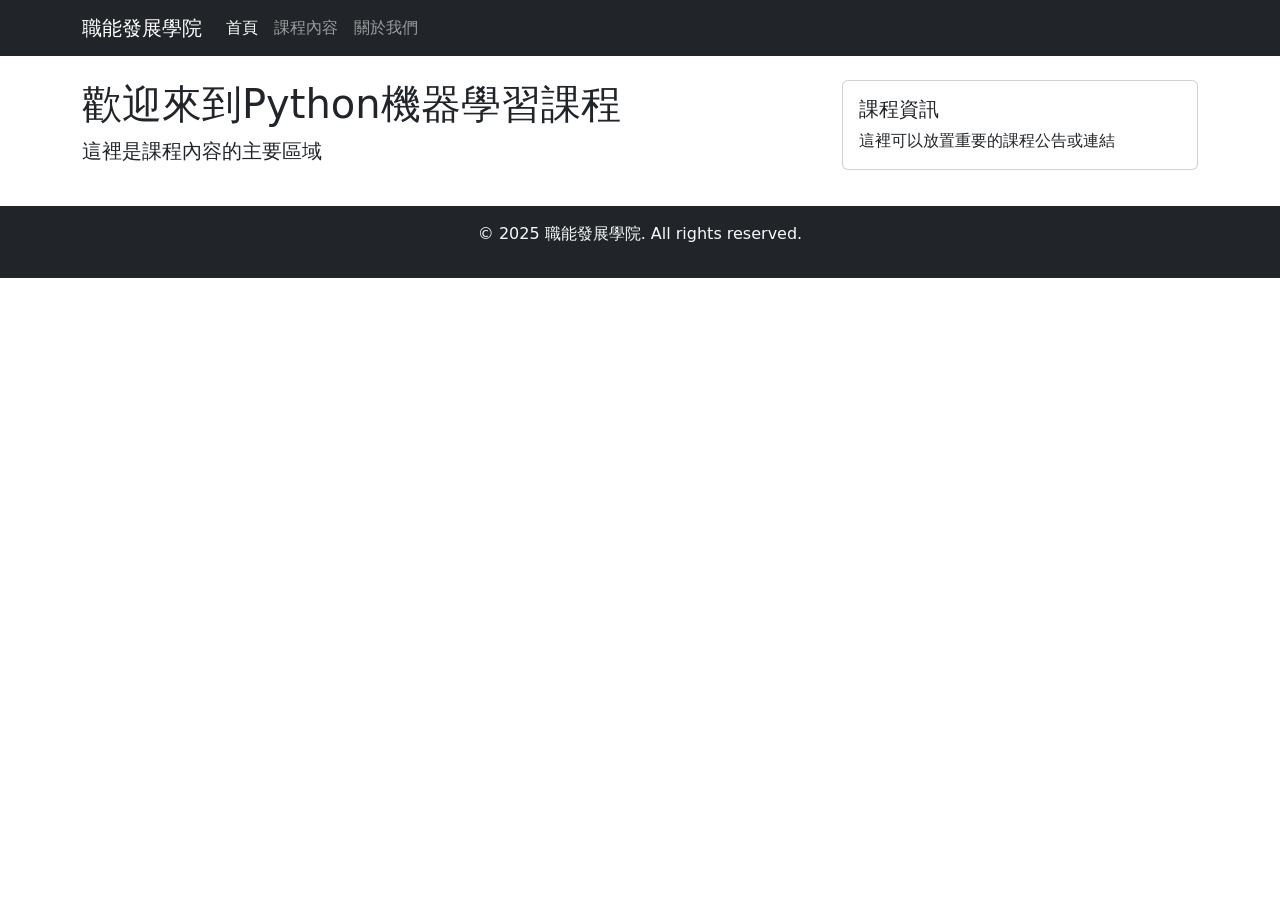
<file: lesson4/templates/index.html>
<!DOCTYPE html>
<html lang="zh-TW">
<head>
    <meta charset="UTF-8">
    <meta name="viewport" content="width=device-width, initial-scale=1.0">
    <title>Python機器學習課程</title>
    <!-- Bootstrap 5 CSS -->
    <link href="https://cdn.jsdelivr.net/npm/bootstrap@5.3.0/dist/css/bootstrap.min.css" rel="stylesheet">
</head>
<body>
    <!-- 導覽列 -->
    <nav class="navbar navbar-expand-lg navbar-dark bg-dark">
        <div class="container">
            <a class="navbar-brand" href="#">職能發展學院</a>
            <button class="navbar-toggler" type="button" data-bs-toggle="collapse" data-bs-target="#navbarNav">
                <span class="navbar-toggler-icon"></span>
            </button>
            <div class="collapse navbar-collapse" id="navbarNav">
                <ul class="navbar-nav">
                    <li class="nav-item">
                        <a class="nav-link active" href="#">首頁</a>
                    </li>
                    <li class="nav-item">
                        <a class="nav-link" href="#">課程內容</a>
                    </li>
                    <li class="nav-item">
                        <a class="nav-link" href="#">關於我們</a>
                    </li>
                </ul>
            </div>
        </div>
    </nav>

    <!-- 主要內容區 -->
    <main class="container my-4">
        <div class="row">
            <div class="col-md-8">
                <h1>歡迎來到Python機器學習課程</h1>
                <p class="lead">這裡是課程內容的主要區域</p>
            </div>
            <div class="col-md-4">
                <!-- 側邊欄位 -->
                <div class="card">
                    <div class="card-body">
                        <h5 class="card-title">課程資訊</h5>
                        <p class="card-text">這裡可以放置重要的課程公告或連結</p>
                    </div>
                </div>
            </div>
        </div>
    </main>

    <!-- 頁尾 -->
    <footer class="bg-dark text-light py-3 mt-4">
        <div class="container text-center">
            <p>&copy; 2025 職能發展學院. All rights reserved.</p>
        </div>
    </footer>

    <!-- Bootstrap 5 JS Bundle -->
    <script src="https://cdn.jsdelivr.net/npm/bootstrap@5.3.0/dist/js/bootstrap.bundle.min.js"></script>
</body>
</html>
</file>
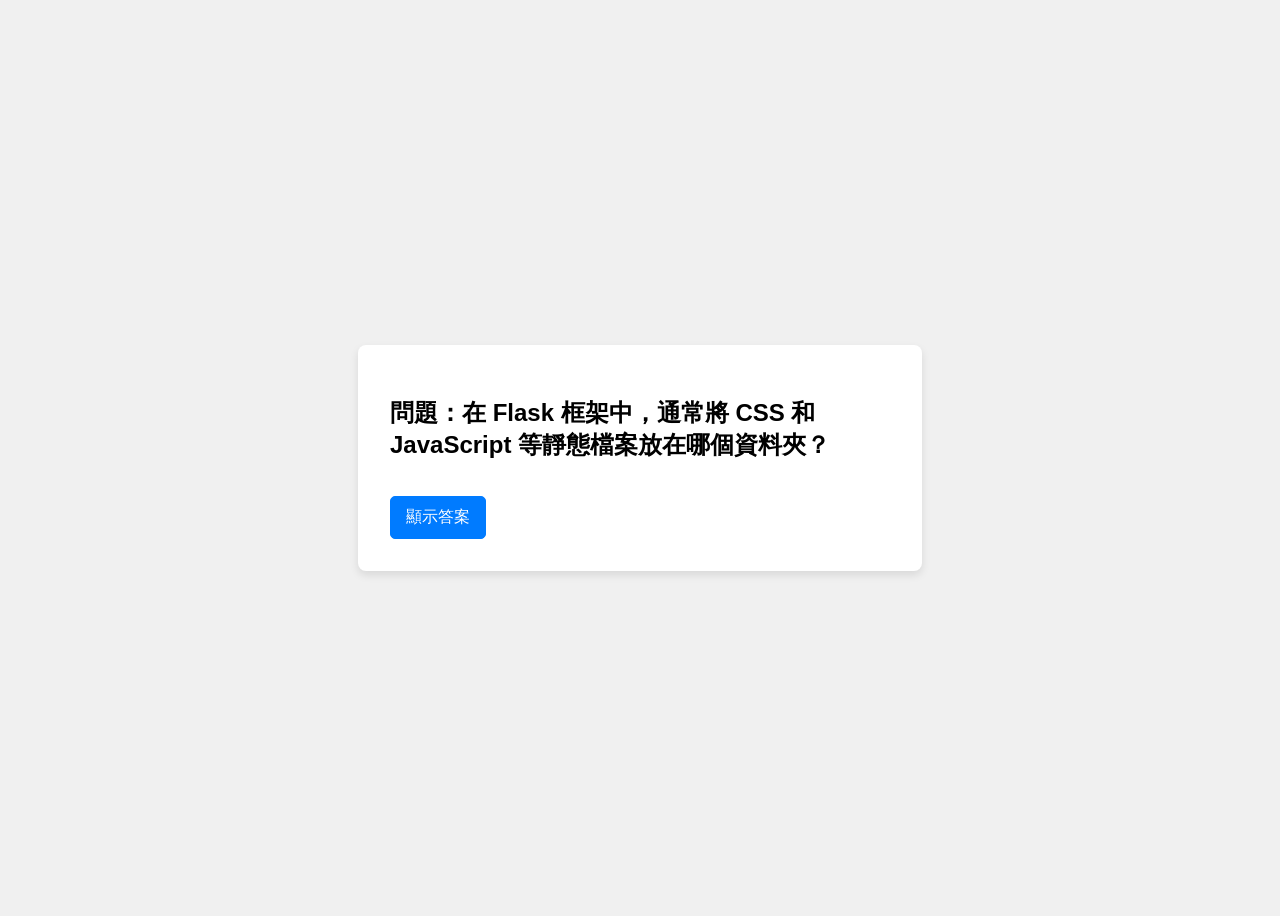
<file: 學員作業/01_王清柏/HW02/index.html>
<!DOCTYPE html>
<html lang="zh-Hant">

<head>
    <meta charset="UTF-8">
    <meta name="viewport" content="width=device-width, initial-scale=1.0">
    <title>顯示/隱藏答案考題</title>
    <link rel="stylesheet" href="style.css">
</head>

<body>

    <div class="qa-container">
        <h2>問題：在 Flask 框架中，通常將 CSS 和 JavaScript 等靜態檔案放在哪個資料夾？</h2>

        <button class="toggle-button">顯示答案</button>

        <div class="answer-content">
            <p>答案是 <strong>static</strong> 資料夾。</p>
        </div>
    </div>

    <script src="script.js"></script>
</body>

</html>
</file>
<file: 學員作業/01_王清柏/HW02/style.css>
body {
    font-family: Arial, sans-serif;
    display: flex;
    justify-content: center;
    align-items: center;
    height: 100vh;
    background-color: #f0f0f0;
}

.qa-container {
    background-color: white;
    padding: 2rem;
    border-radius: 8px;
    box-shadow: 0 4px 8px rgba(0, 0, 0, 0.1);
    width: 90%;
    max-width: 500px;
}

.toggle-button {
    padding: 10px 15px;
    font-size: 1rem;
    cursor: pointer;
    border: 1px solid #007BFF;
    background-color: #007BFF;
    color: white;
    border-radius: 5px;
    margin-top: 1rem;
}

.toggle-button:hover {
    background-color: #0056b3;
}

/* 關鍵：預設情況下，答案內容是隱藏的 */
.answer-content {
    display: none;
    /* display: block; */
    margin-top: 1rem;
    padding: 1rem;
    background-color: #e9f5ff;
    border-left: 5px solid #007BFF;
}

/* 關鍵：當答案區塊擁有 'visible' 這個 class 時，它會被顯示出來 */
.answer-content.visible {
    display: block;
}
</file>
